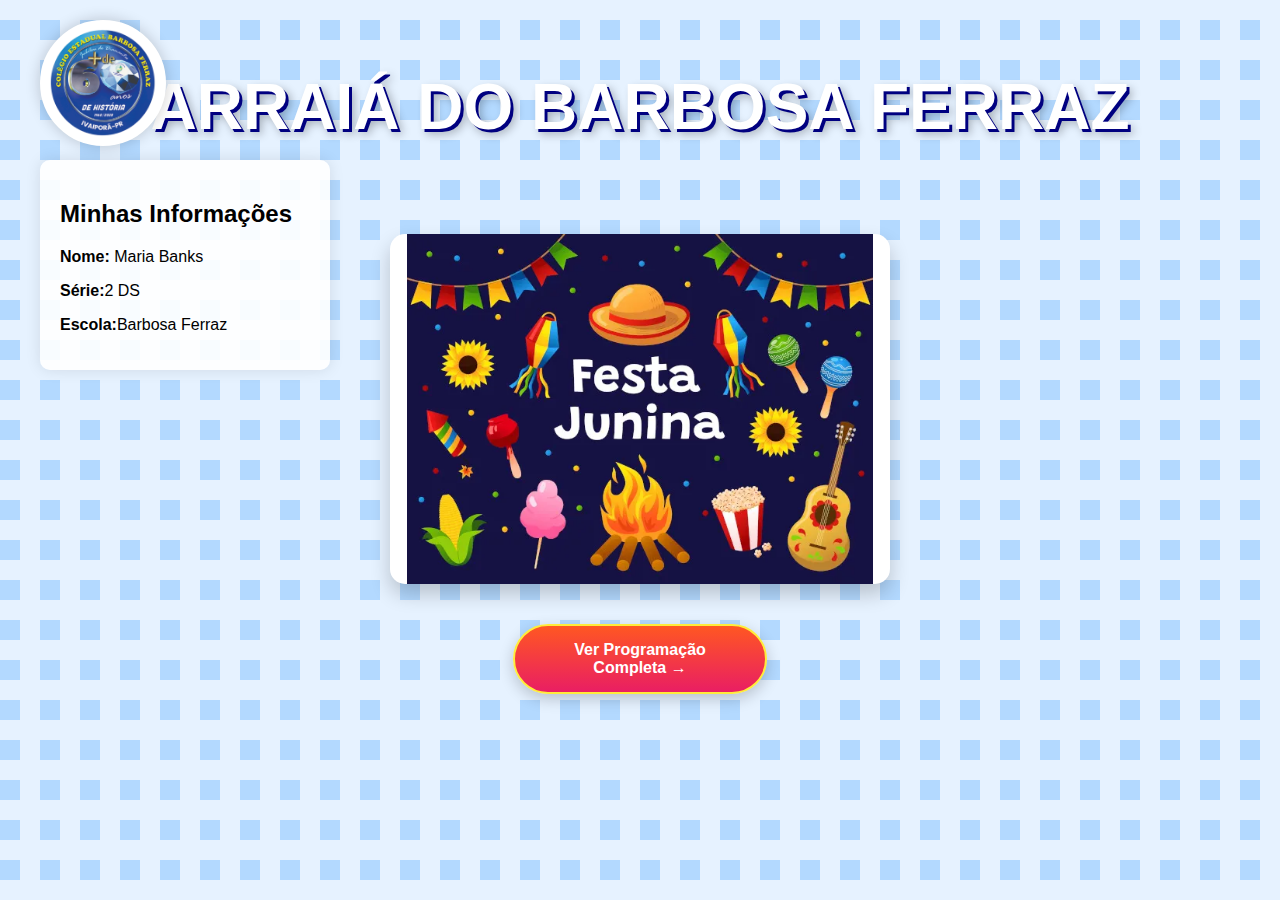
<file: index.html>
<!DOCTYPE html>
<html lang="pt-br">
<head>
    <meta charset="UTF-8">
    <meta name="viewport" content="width=device-width, initial-scale=1.0">
    <title>Arraiá do Colégio Barbosa Ferraz</title>
    <style>
        body {
            font-family: 'Arial', sans-serif;
            background-color: #E6F2FF;
        background-image: 
            linear-gradient(45deg, #B3D9FF 25%, transparent 25%),
            linear-gradient(-45deg, #B3D9FF 25%, transparent 25%),
            linear-gradient(45deg, transparent 75%, #B3D9FF 75%),
            linear-gradient(-45deg, transparent 75%, #B3D9FF 75%);
        background-size: 40px 40px;
        background-position: 0 0, 20px 0, 20px -20px, 0px 20px;
        margin: 0;
        padding: 0;
        min-height: 100vh;
        overflow-x: hidden;
    }
        
        .container {
            max-width: 1200px;
            margin: 0 auto;
            padding: 20px;
            position: relative;
        }
        
        .header {
            text-align: center;
            padding: 30px 0;
        }
        
        .titulo-principal {
            font-size: 4em;
            color: #FFF;
            text-shadow: 3px 3px 0 #000080, 5px 5px 10px rgba(0,0,0,0.3);
            margin: 20px 0;
        }
        
        .logo-colegio {
            width: 120px;
            height: 120px;
            position: absolute;
            top: 20px;
            left: 20px;
            border: 3px solid #FFF;
            border-radius: 50%;
            background-color: #FFF;
            display: flex;
            align-items: center;
            justify-content: center;
            box-shadow: 0 0 15px rgba(0,0,0,0.2);
            z-index: 10;
        }
        
        .logo-colegio img {
            max-width: 90%;
            max-height: 90%;
        }
        
        .informacoes {
            position: absolute;
            top: 160px;
            left: 20px;
            background: rgba(255,255,255,0.9);
            padding: 20px;
            border-radius: 10px;
            width: 250px;
            box-shadow: 0 0 15px rgba(0,0,0,0.1);
            z-index: 10;
        }
        
        /* ÁREA DA IMAGEM CENTRAL */
        .imagem-central {
            width: 500px;
            height: 350px;
            margin: 40px auto;
            background-color: #FFF;
            border-radius: 15px;
            display: flex;
            align-items: center;
            justify-content: center;
            box-shadow: 0 10px 20px rgba(0,0,0,0.2);
            overflow: hidden;
            position: relative;
        }
        
        .imagem-central img {
            max-width: 100%;
            max-height: 100%;
            object-fit: cover;
        }
        
        /* BOTÃO DE NAVEGAÇÃO */
        .nav-button {
            display: block;
            width: 200px;
            margin: 30px auto;
            padding: 15px 25px;
            background: linear-gradient(to bottom, #FF5722, #E91E63);
            color: white;
            text-align: center;
            text-decoration: none;
            border-radius: 50px;
            font-weight: bold;
            box-shadow: 0 5px 15px rgba(0,0,0,0.2);
            border: 2px solid #FFEB3B;
            transition: all 0.3s;
        }
        
        .nav-button:hover {
            transform: translateY(-3px);
            box-shadow: 0 8px 20px rgba(0,0,0,0.3);
            background: linear-gradient(to bottom, #E91E63, #FF5722);
        }
        
        @media (max-width: 768px) {
            .titulo-principal {
                font-size: 2.5em;
            }
            
            .imagem-central {
                width: 90%;
                height: 250px;
            }
            
            .informacoes {
                position: relative;
                width: auto;
                margin: 20px;
                top: auto;
                left: auto;
            }
            
            .logo-colegio {
                position: relative;
                margin: 0 auto 20px;
                top: auto;
                left: auto;
            }
        }
    </style>
</head>
<body>
    <div class="container">
        <div class="logo-colegio">
            <!-- COLOQUE AQUI O LOGO DO SEU COLÉGIO -->
            <img src="imagem/Logo.png" alt="Logo do Colégio">
        </div>
        
        <div class="header">
            <h1 class="titulo-principal">ARRAIÁ DO BARBOSA FERRAZ</h1>
        </div>
        
        <div class="informacoes">
            <h2>Minhas Informações</h2>
            <p><strong>Nome:</strong> Maria Banks</p>
            <p><strong>Série:</strong>2 DS</p>
            <p><strong>Escola:</strong>Barbosa Ferraz</p>
        </div>
        
        <!-- IMAGEM CENTRAL -->
        <div class="imagem-central">
            <!-- SUBSTITUA POR SUA IMAGEM -->
            <img src="imagem/junina.jpg" alt="Festa Junina">
        </div>
        
        <!-- BOTÃO PARA OUTRA PÁGINA -->
        <a href="festajunina.html" class="nav-button">
            Ver Programação Completa →
        </a>
    </div>
</body>
</html>
</file>
